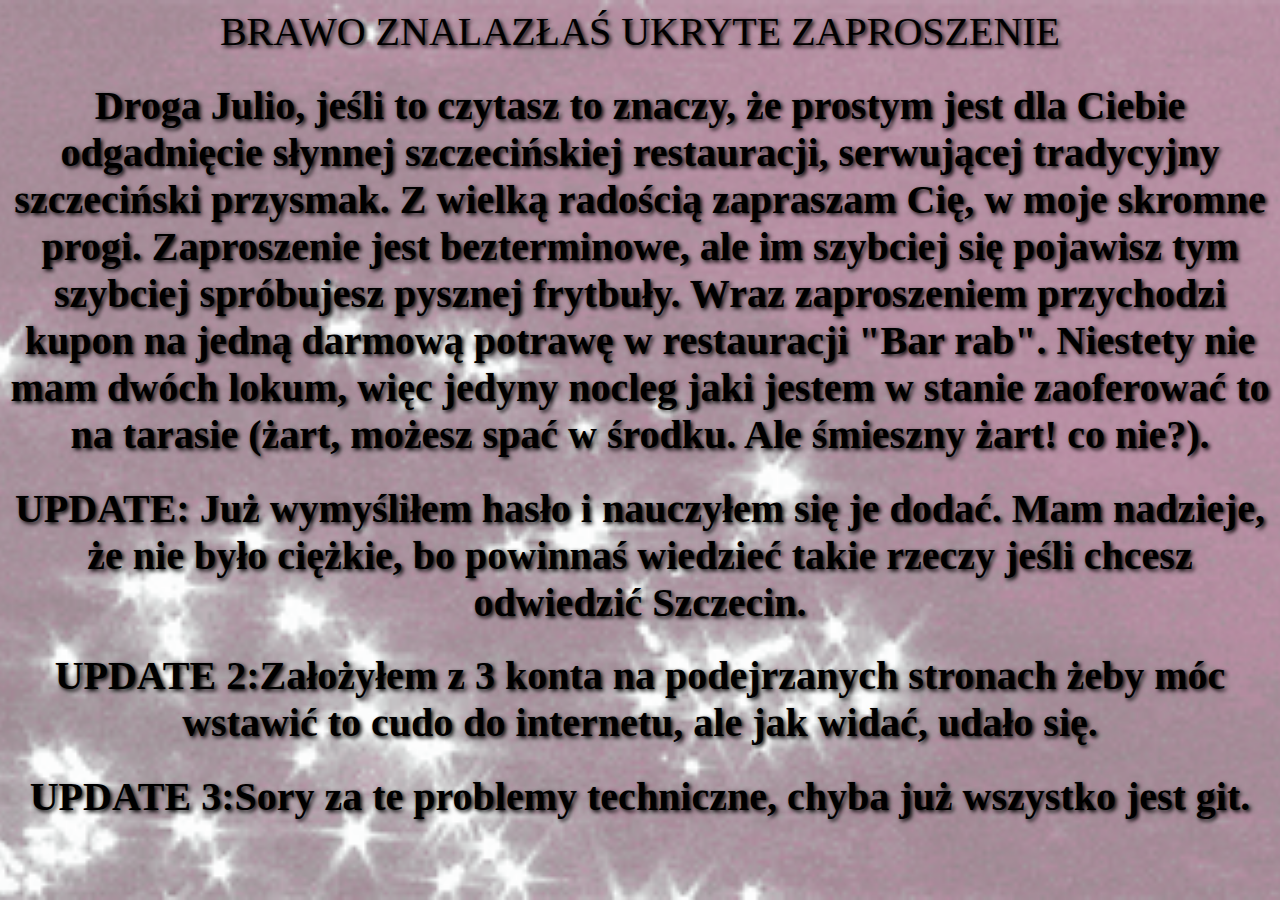
<file: bar rab.html>
<?xml version="1.0" encoding="utf-8"?>
<!DOCTYPE html PUBLIC "-//W3C//DTD XHTML 1.0 Transitional//EN"
   "http://www.w3.org/TR/xhtml1/DTD/xhtml1-transitional.dtd">
<html xmlns="http://www.w3.org/1999/xhtml" xml:lang="pl" lang="pl">
<head>
<meta http-equiv="Content-Type" content="text/html; charset=utf-8" />
<title>Zaproszenie</title>
<link rel="stylesheet" href="zapro.css"/>
<link rel="icon" href="https://www.szczecin.eu/sites/default/files/inline-images/herb.jpg" type="image/icon type"/>
<link href="https://fonts.googleapis.com/css?family=Alfa Slab One" rel="stylesheet"/>
<meta http-equiv="reply-to" content="01150704@pw.edu.pl" />
<meta name="description" content="Moja strona" />
<meta name="keywords" content="kacper, kowerski, politechnika, szczecin, zaproszenie" />
<meta name="author" content="Kacper Kowerski" />
<meta name="copyright" content="Kacper Kowerski" />
  </head>

<body>
<table class="fixed">
  <caption class="rainbow">BRAWO ZNALAZŁAŚ UKRYTE ZAPROSZENIE</caption>
</table>
<table>
  <h1 class="rainbow">
     Droga Julio, jeśli to czytasz to znaczy, że prostym jest dla Ciebie odgadnięcie słynnej szczecińskiej restauracji, serwującej tradycyjny szczeciński przysmak. Z wielką radością zapraszam Cię, w moje skromne progi. Zaproszenie jest bezterminowe, ale im szybciej się pojawisz tym szybciej spróbujesz pysznej frytbuły.
    Wraz zaproszeniem przychodzi kupon na jedną darmową potrawę w restauracji "Bar rab". Niestety nie mam dwóch lokum, więc jedyny nocleg jaki jestem w stanie zaoferować to na tarasie (żart, możesz spać w środku. Ale śmieszny żart! co nie?).
    </h1>

  <h1 class="rainbow">
    UPDATE: Już wymyśliłem hasło i nauczyłem się je dodać. Mam nadzieje, że nie było ciężkie, bo powinnaś wiedzieć takie rzeczy jeśli chcesz odwiedzić Szczecin.
  </h1>
   <h1 class="rainbow">
    UPDATE 2:Założyłem z 3 konta na podejrzanych stronach żeby móc wstawić to cudo do internetu, ale jak widać, udało się. 
   </h1>
<h1 class="rainbow">
    UPDATE 3:Sory za te problemy techniczne, chyba już wszystko jest git.
   </h1>
</table>
</body>

  </html>
</file>
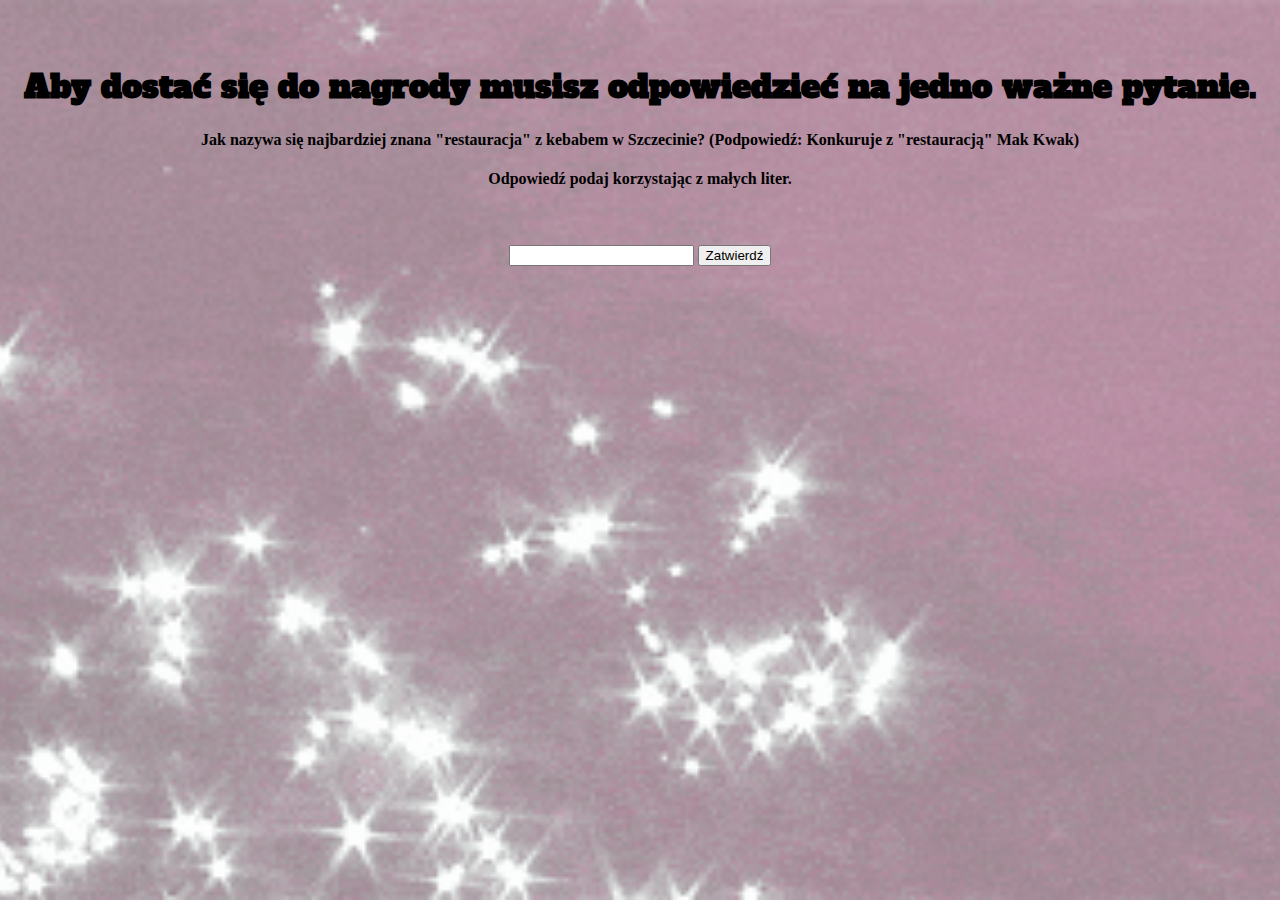
<file: wejscie.html>
<?xml version="1.0" encoding="utf-8"?>
<!DOCTYPE html PUBLIC "-//W3C//DTD XHTML 1.0 Transitional//EN"
   "http://www.w3.org/TR/xhtml1/DTD/xhtml1-transitional.dtd">
<html xmlns="http://www.w3.org/1999/xhtml" xml:lang="pl" lang="pl">
<head>
<meta http-equiv="Content-Type" content="text/html; charset=utf-8" />
<title>Pytanie konkursowe</title>
<link rel="stylesheet" href="zapro.css"/>
<link rel="icon" href="https://www.szczecin.eu/sites/default/files/inline-images/herb.jpg" type="image/icon type"/>
<link href="https://fonts.googleapis.com/css?family=Alfa Slab One" rel="stylesheet"/>
<meta http-equiv="reply-to" content="01150704@pw.edu.pl" />
<meta name="description" content="Moja strona" />
<meta name="keywords" content="kacper, kowerski, politechnika, szczecin, zaproszenie" />
<meta name="author" content="Kacper Kowerski" />
<meta name="copyright" content="Kacper Kowerski" />
  </head>
<body>
  <table>
    <br>
    </br>

    <h1>
      Aby dostać się do nagrody musisz odpowiedzieć na jedno ważne pytanie.
    </h1>
    <center><h4>
    Jak nazywa się najbardziej znana "restauracja" z kebabem w Szczecinie? (Podpowiedź: Konkuruje z "restauracją" Mak Kwak)
  </h4></center>
  <center><h4>
    Odpowiedź podaj korzystając z małych liter.
  </h4></center>
    <br>
    </br>
  </table>

  <center>
    <form onsubmit="window.location.href = this.password.value + '.html'; return false">
  <INPUT TYPE="password" NAME="password">
  <INPUT TYPE="submit" VALUE="Zatwierdź">
  </form>
</center>
</body>

  </html>
</file>
<file: zapro.css>
table, tr, td {border: 5px none black;
  padding: 10px;
  width: 100%;
  height: auto;
  border-collapse: collapse;
  word-break: break-all;
  table-layout: fixed;
  vertical-align: text-top;
    }
    table {margin-left: auto;
           margin-right:auto;
          }

.tableformat td:nth-child(1){
    width: 25%;
    height:1px;

}
.tableformat td:nth-child(2){
    width: 50%;
    height: auto;
}
.tableformat td:nth-child(3){
  width: 25%;
  height: 1px;
}

caption {font-size: 70px;}
img {
  display: block;
  margin-left: auto;
  margin-right: auto;
  width: auto;
}
.srodek {text-align: center;
  font-family: "Alfa Slab One";
}
div {background-image: url(div.png);
}
a:link, a:hover, a:visited, a:active {
  text-decoration: none;
  color: black;
}
a:hover{color:	#cccccc;}
li.none {
  list-style-type: none;


}
li.sparkling, h3.sparkling, ul.sparkling, td.sparkling
{
  background-image: url(200.gif);
  border: 1px solid black;
}
ul {list-style-type: disc;
}
h1,h2,h3, caption{text-align:center;
  font-family: "Alfa Slab One";
  word-break:keep-all;
}
li, td {font-family:monaco;
  font-weight: bold;
  word-break: keep-all;
}
li:hover{color: black;}
p {word-break: keep-all;
}
body{background-image: url(200.gif);
    height: 100%;
    background-position: center;
    background-repeat: no-repeat;
    background-size: cover;
    background-color: white;
    background-attachment: fixed;
}

.rainbow {

   /* Font options */
  font-family: 'Pacifico', cursive;
  text-shadow: 2px 2px 4px #000000;
  font-size:40px;

   /* Chrome, Safari, Opera */
  -webkit-animation: rainbow 5s infinite;

  /* Internet Explorer */
  -ms-animation: rainbow 5s infinite;

  /* Standar Syntax */
  animation: rainbow 5s infinite;
}

/* Chrome, Safari, Opera */
@-webkit-keyframes rainbow{
  0%{color: orange;}
  10%{color: purple;}
	20%{color: red;}
  30%{color: CadetBlue;}
	40%{color: yellow;}
  50%{color: coral;}
	60%{color: green;}
  70%{color: cyan;}
  80%{color: DeepPink;}
  90%{color: DodgerBlue;}
	100%{color: orange;}
}

/* Internet Explorer */
@-ms-keyframes rainbow{
   0%{color: orange;}
  10%{color: purple;}
	20%{color: red;}
  30%{color: CadetBlue;}
	40%{color: yellow;}
  50%{color: coral;}
	60%{color: green;}
  70%{color: cyan;}
  80%{color: DeepPink;}
  90%{color: DodgerBlue;}
	100%{color: orange;}
}

/* Standar Syntax */
@keyframes rainbow{
    0%{color: orange;}
  10%{color: purple;}
	20%{color: red;}
  30%{color: CadetBlue;}
	40%{color: yellow;}
  50%{color: coral;}
	60%{color: green;}
  70%{color: cyan;}
  80%{color: DeepPink;}
  90%{color: DodgerBlue;}
	100%{color: orange;}
}
</file>
